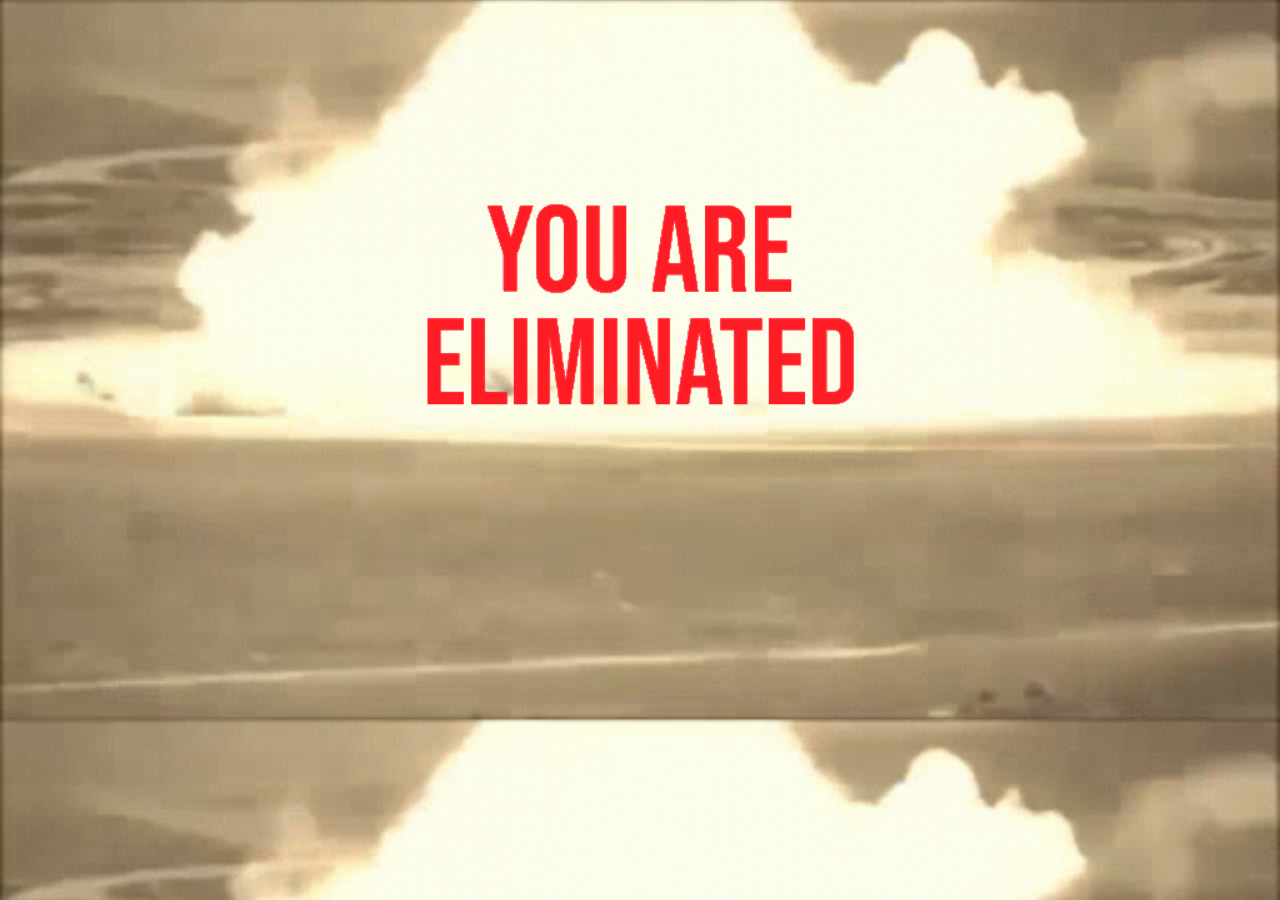
<file: eliminated.html>
<!DOCTYPE html>
<html lang="en">
<head>
    <meta charset="UTF-8">
    <meta name="viewport" content="width=device-width, initial-scale=1.0">
    <title>Sorry!!!</title>
    <style>
        body { 
            background-image: url('kaboom-explosion.gif'); 
            background-size: cover; 
            background-repeat: repeat; 
            overflow: hidden;
        }
    </style>
</head>
<body>
    <center>
        <img src="eliminate.gif" width="600px">
    </center>

    <!-- Add the following audio element -->
    <audio id="explosionAudio" src="explosion.mp3"></audio>
</body>
</html>
</file>
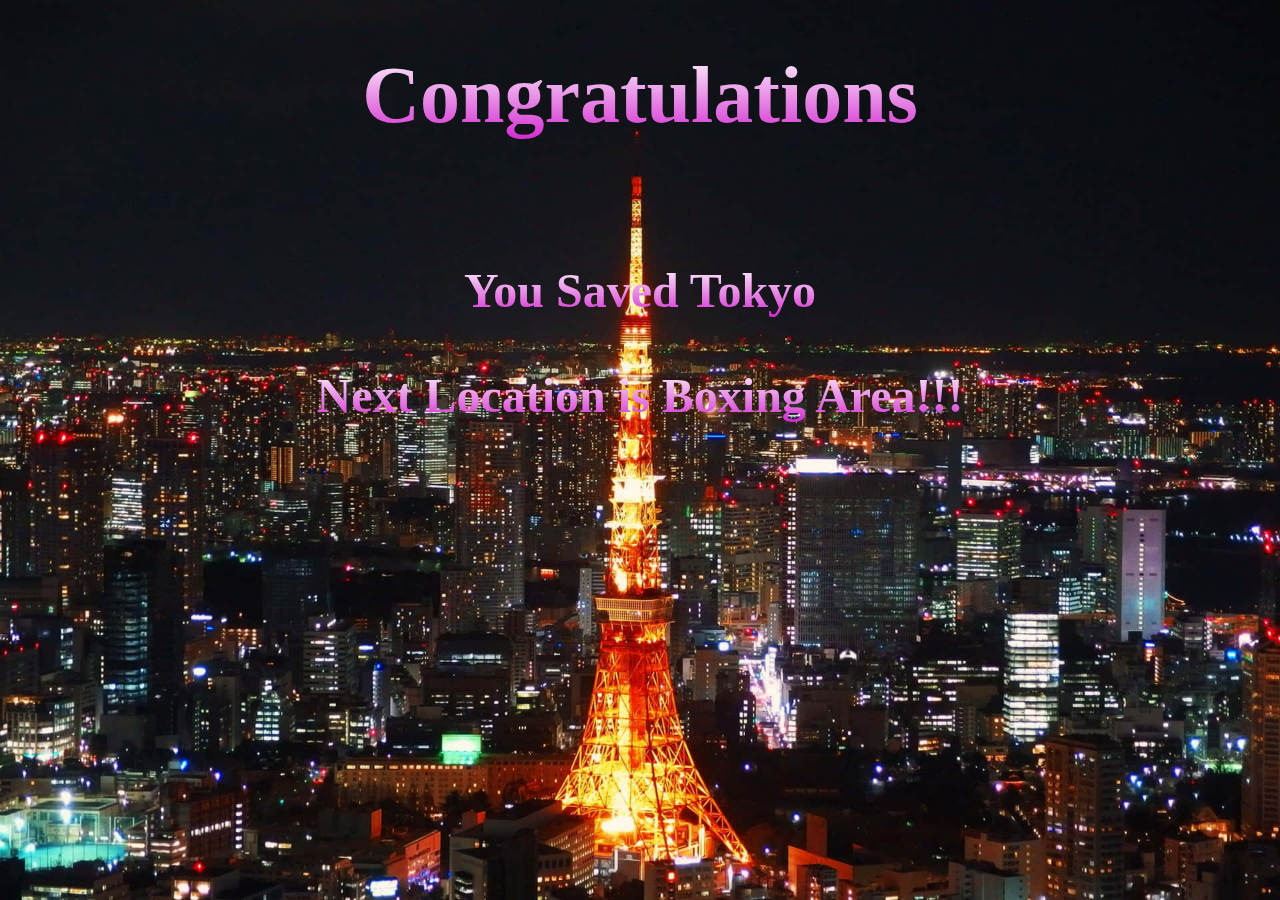
<file: saved.html>
<!DOCTYPE html>
<html lang="en">
<head>
    <meta charset="UTF-8">
    <meta name="viewport" content="width=device-width, initial-scale=1.0">
    <title>You did it!!</title>
    <link rel="stylesheet" href="styles.css">
</head>
<body style="background-image: url('tokyo.jpg');background-attachment: fixed;background-size: cover;">
    <div class="pyro">
        <div class="before"></div>
        <div class="after"></div>
        <center>
            <div>
                <h1 style="font-size: 5em;" class="gradient-text">Congratulations</h1>
                <br>
                <h1 style="font-size: 3em;" class="gradient-text">You Saved Tokyo</h1>
                <h1 style="font-size: 3em;" class="gradient-text">Next Location is Boxing Area!!!</h1>
            </div>
        </center>
      </div>
      
</body>
</html>
</file>
<file: styles.css>
body {
  margin: 0;
  padding: 0;
  background: #000000;
  overflow: hidden;
  color: rgb(255, 0, 0)
}
img{
  margin-top: 30px;
}
h1{
  margin-top: 50px; 
 }
 .gradient-text {
  font-size: 72px;
  background: -webkit-linear-gradient(#ffffff, #d327d0);
  -webkit-background-clip: text;
  -webkit-text-fill-color: transparent;

  }
.pyro > .before, .pyro > .after {
  position: absolute;
  width: 4px;
  height: 4px;
  border-radius: 50%;
  box-shadow:  0 0 #fff, 0 0 #fff, 0 0 #fff, 0 0 #fff, 0 0 #fff, 0 0 #fff, 0 0 #fff, 0 0 #fff, 0 0 #fff, 0 0 #fff, 0 0 #fff, 0 0 #fff, 0 0 #fff, 0 0 #fff, 0 0 #fff, 0 0 #fff, 0 0 #fff, 0 0 #fff, 0 0 #fff, 0 0 #fff, 0 0 #fff, 0 0 #fff, 0 0 #fff, 0 0 #fff, 0 0 #fff, 0 0 #fff, 0 0 #fff, 0 0 #fff, 0 0 #fff, 0 0 #fff, 0 0 #fff, 0 0 #fff, 0 0 #fff, 0 0 #fff, 0 0 #fff, 0 0 #fff, 0 0 #fff, 0 0 #fff, 0 0 #fff, 0 0 #fff, 0 0 #fff, 0 0 #fff, 0 0 #fff, 0 0 #fff, 0 0 #fff, 0 0 #fff, 0 0 #fff, 0 0 #fff, 0 0 #fff, 0 0 #fff, 0 0 #fff, 0 0 #fff, 0 0 #fff, 0 0 #fff, 0 0 #fff, 0 0 #fff, 0 0 #fff, 0 0 #fff, 0 0 #fff, 0 0 #fff, 0 0 #fff;
  -moz-animation: 1s bang ease-out infinite backwards, 1s gravity ease-in infinite backwards, 5s position linear infinite backwards;
  -webkit-animation: 1s bang ease-out infinite backwards, 1s gravity ease-in infinite backwards, 5s position linear infinite backwards;
  -o-animation: 1s bang ease-out infinite backwards, 1s gravity ease-in infinite backwards, 5s position linear infinite backwards;
  -ms-animation: 1s bang ease-out infinite backwards, 1s gravity ease-in infinite backwards, 5s position linear infinite backwards;
  animation: 1s bang ease-out infinite backwards, 1s gravity ease-in infinite backwards, 5s position linear infinite backwards;
}
.pyro > .after {
  -moz-animation-delay: 1.25s, 1.25s, 1.25s;
  -webkit-animation-delay: 1.25s, 1.25s, 1.25s;
  -o-animation-delay: 1.25s, 1.25s, 1.25s;
  -ms-animation-delay: 1.25s, 1.25s, 1.25s;
  animation-delay: 1.25s, 1.25s, 1.25s;
  -moz-animation-duration: 1.25s, 1.25s, 6.25s;
  -webkit-animation-duration: 1.25s, 1.25s, 6.25s;
  -o-animation-duration: 1.25s, 1.25s, 6.25s;
  -ms-animation-duration: 1.25s, 1.25s, 6.25s;
  animation-duration: 1.25s, 1.25s, 6.25s;
}
@-webkit-keyframes bang {
  to {
    box-shadow: 233px -197.3333333333px #00ff9d, 122px 38.6666666667px #00ff73, -59px -73.3333333333px #0400ff, -6px 42.6666666667px #ff0d00, 128px -157.3333333333px #00ff6a, -49px -273.3333333333px #ff005d, 142px -267.3333333333px #ff00ea, 90px -169.3333333333px #06f, -134px -12.3333333333px #ff0059, 9px -249.3333333333px darkorange, 137px -328.3333333333px #ff000d, 195px -74.3333333333px #06f, -98px -139.3333333333px #fb0, 178px -184.3333333333px #2600ff, -183px -172.3333333333px #ff1a00, -197px 44.6666666667px #0af, 152px -183.3333333333px #60f, 233px -154.3333333333px #ff2600, -71px -58.3333333333px #ff0400, -16px 38.6666666667px #37ff00, -93px -47.3333333333px #ff001a, -173px 25.6666666667px #00ff51, -225px -124.3333333333px #00ff1a, 205px -275.3333333333px #ef0, 168px -26.3333333333px #f05, -121px -184.3333333333px #0037ff, 4px -116.3333333333px #00ff04, -171px 59.6666666667px #d0f, 201px -274.3333333333px #f08, -54px -172.3333333333px #ff006a, 40px -261.3333333333px #6fff00, -57px -13.3333333333px #0f2, 129px -19.3333333333px #a200ff, -56px 9.6666666667px #bf0, -126px 55.6666666667px #00ff59, 155px -112.3333333333px #6aff00, 94px -35.3333333333px #ff00d0, -41px -136.3333333333px #f20, 24px -324.3333333333px #0ef, -140px 29.6666666667px #bf0, 48px -65.3333333333px #ff001e, 142px -329.3333333333px #b700ff, 131px -17.3333333333px #20f, -153px -169.3333333333px #8c00ff, -207px -95.3333333333px #ff002f, 196px -28.3333333333px #ff0004, -3px -285.3333333333px #af0, 124px -283.3333333333px #06f, -177px -153.3333333333px #00ffc8, 12px -313.3333333333px #00ffb7, 21px -207.3333333333px #00ff1e, 214px 12.6666666667px #0015ff, -1px -242.3333333333px #8400ff, 6px 10.6666666667px #f70, -34px 11.6666666667px #0040ff, -6px -16.3333333333px #00ffd5, -112px 60.6666666667px #84ff00, 67px 14.6666666667px #009dff, 69px -314.3333333333px #005eff, -101px -143.3333333333px #00ff4d, -204px -273.3333333333px #04f;
  }
}
@-moz-keyframes bang {
  to {
    box-shadow: 233px -197.3333333333px #00ff9d, 122px 38.6666666667px #00ff73, -59px -73.3333333333px #0400ff, -6px 42.6666666667px #ff0d00, 128px -157.3333333333px #00ff6a, -49px -273.3333333333px #ff005d, 142px -267.3333333333px #ff00ea, 90px -169.3333333333px #06f, -134px -12.3333333333px #ff0059, 9px -249.3333333333px darkorange, 137px -328.3333333333px #ff000d, 195px -74.3333333333px #06f, -98px -139.3333333333px #fb0, 178px -184.3333333333px #2600ff, -183px -172.3333333333px #ff1a00, -197px 44.6666666667px #0af, 152px -183.3333333333px #60f, 233px -154.3333333333px #ff2600, -71px -58.3333333333px #ff0400, -16px 38.6666666667px #37ff00, -93px -47.3333333333px #ff001a, -173px 25.6666666667px #00ff51, -225px -124.3333333333px #00ff1a, 205px -275.3333333333px #ef0, 168px -26.3333333333px #f05, -121px -184.3333333333px #0037ff, 4px -116.3333333333px #00ff04, -171px 59.6666666667px #d0f, 201px -274.3333333333px #f08, -54px -172.3333333333px #ff006a, 40px -261.3333333333px #6fff00, -57px -13.3333333333px #0f2, 129px -19.3333333333px #a200ff, -56px 9.6666666667px #bf0, -126px 55.6666666667px #00ff59, 155px -112.3333333333px #6aff00, 94px -35.3333333333px #ff00d0, -41px -136.3333333333px #f20, 24px -324.3333333333px #0ef, -140px 29.6666666667px #bf0, 48px -65.3333333333px #ff001e, 142px -329.3333333333px #b700ff, 131px -17.3333333333px #20f, -153px -169.3333333333px #8c00ff, -207px -95.3333333333px #ff002f, 196px -28.3333333333px #ff0004, -3px -285.3333333333px #af0, 124px -283.3333333333px #06f, -177px -153.3333333333px #00ffc8, 12px -313.3333333333px #00ffb7, 21px -207.3333333333px #00ff1e, 214px 12.6666666667px #0015ff, -1px -242.3333333333px #8400ff, 6px 10.6666666667px #f70, -34px 11.6666666667px #0040ff, -6px -16.3333333333px #00ffd5, -112px 60.6666666667px #84ff00, 67px 14.6666666667px #009dff, 69px -314.3333333333px #005eff, -101px -143.3333333333px #00ff4d, -204px -273.3333333333px #04f;
  }
}
@-o-keyframes bang {
  to {
    box-shadow:  233px -197.3333333333px #00ff9d, 122px 38.6666666667px #00ff73, -59px -73.3333333333px #0400ff, -6px 42.6666666667px #ff0d00, 128px -157.3333333333px #00ff6a, -49px -273.3333333333px #ff005d, 142px -267.3333333333px #ff00ea, 90px -169.3333333333px #06f, -134px -12.3333333333px #ff0059, 9px -249.3333333333px darkorange, 137px -328.3333333333px #ff000d, 195px -74.3333333333px #06f, -98px -139.3333333333px #fb0, 178px -184.3333333333px #2600ff, -183px -172.3333333333px #ff1a00, -197px 44.6666666667px #0af, 152px -183.3333333333px #60f, 233px -154.3333333333px #ff2600, -71px -58.3333333333px #ff0400, -16px 38.6666666667px #37ff00, -93px -47.3333333333px #ff001a, -173px 25.6666666667px #00ff51, -225px -124.3333333333px #00ff1a, 205px -275.3333333333px #ef0, 168px -26.3333333333px #f05, -121px -184.3333333333px #0037ff, 4px -116.3333333333px #00ff04, -171px 59.6666666667px #d0f, 201px -274.3333333333px #f08, -54px -172.3333333333px #ff006a, 40px -261.3333333333px #6fff00, -57px -13.3333333333px #0f2, 129px -19.3333333333px #a200ff, -56px 9.6666666667px #bf0, -126px 55.6666666667px #00ff59, 155px -112.3333333333px #6aff00, 94px -35.3333333333px #ff00d0, -41px -136.3333333333px #f20, 24px -324.3333333333px #0ef, -140px 29.6666666667px #bf0, 48px -65.3333333333px #ff001e, 142px -329.3333333333px #b700ff, 131px -17.3333333333px #20f, -153px -169.3333333333px #8c00ff, -207px -95.3333333333px #ff002f, 196px -28.3333333333px #ff0004, -3px -285.3333333333px #af0, 124px -283.3333333333px #06f, -177px -153.3333333333px #00ffc8, 12px -313.3333333333px #00ffb7, 21px -207.3333333333px #00ff1e, 214px 12.6666666667px #0015ff, -1px -242.3333333333px #8400ff, 6px 10.6666666667px #f70, -34px 11.6666666667px #0040ff, -6px -16.3333333333px #00ffd5, -112px 60.6666666667px #84ff00, 67px 14.6666666667px #009dff, 69px -314.3333333333px #005eff, -101px -143.3333333333px #00ff4d, -204px -273.3333333333px #04f;
  }
}
@-ms-keyframes bang {
  to {
    box-shadow:  233px -197.3333333333px #00ff9d, 122px 38.6666666667px #00ff73, -59px -73.3333333333px #0400ff, -6px 42.6666666667px #ff0d00, 128px -157.3333333333px #00ff6a, -49px -273.3333333333px #ff005d, 142px -267.3333333333px #ff00ea, 90px -169.3333333333px #06f, -134px -12.3333333333px #ff0059, 9px -249.3333333333px darkorange, 137px -328.3333333333px #ff000d, 195px -74.3333333333px #06f, -98px -139.3333333333px #fb0, 178px -184.3333333333px #2600ff, -183px -172.3333333333px #ff1a00, -197px 44.6666666667px #0af, 152px -183.3333333333px #60f, 233px -154.3333333333px #ff2600, -71px -58.3333333333px #ff0400, -16px 38.6666666667px #37ff00, -93px -47.3333333333px #ff001a, -173px 25.6666666667px #00ff51, -225px -124.3333333333px #00ff1a, 205px -275.3333333333px #ef0, 168px -26.3333333333px #f05, -121px -184.3333333333px #0037ff, 4px -116.3333333333px #00ff04, -171px 59.6666666667px #d0f, 201px -274.3333333333px #f08, -54px -172.3333333333px #ff006a, 40px -261.3333333333px #6fff00, -57px -13.3333333333px #0f2, 129px -19.3333333333px #a200ff, -56px 9.6666666667px #bf0, -126px 55.6666666667px #00ff59, 155px -112.3333333333px #6aff00, 94px -35.3333333333px #ff00d0, -41px -136.3333333333px #f20, 24px -324.3333333333px #0ef, -140px 29.6666666667px #bf0, 48px -65.3333333333px #ff001e, 142px -329.3333333333px #b700ff, 131px -17.3333333333px #20f, -153px -169.3333333333px #8c00ff, -207px -95.3333333333px #ff002f, 196px -28.3333333333px #ff0004, -3px -285.3333333333px #af0, 124px -283.3333333333px #06f, -177px -153.3333333333px #00ffc8, 12px -313.3333333333px #00ffb7, 21px -207.3333333333px #00ff1e, 214px 12.6666666667px #0015ff, -1px -242.3333333333px #8400ff, 6px 10.6666666667px #f70, -34px 11.6666666667px #0040ff, -6px -16.3333333333px #00ffd5, -112px 60.6666666667px #84ff00, 67px 14.6666666667px #009dff, 69px -314.3333333333px #005eff, -101px -143.3333333333px #00ff4d, -204px -273.3333333333px #04f;
  }
}
@keyframes bang {
  to {
    box-shadow:  233px -197.3333333333px #00ff9d, 122px 38.6666666667px #00ff73, -59px -73.3333333333px #0400ff, -6px 42.6666666667px #ff0d00, 128px -157.3333333333px #00ff6a, -49px -273.3333333333px #ff005d, 142px -267.3333333333px #ff00ea, 90px -169.3333333333px #06f, -134px -12.3333333333px #ff0059, 9px -249.3333333333px darkorange, 137px -328.3333333333px #ff000d, 195px -74.3333333333px #06f, -98px -139.3333333333px #fb0, 178px -184.3333333333px #2600ff, -183px -172.3333333333px #ff1a00, -197px 44.6666666667px #0af, 152px -183.3333333333px #60f, 233px -154.3333333333px #ff2600, -71px -58.3333333333px #ff0400, -16px 38.6666666667px #37ff00, -93px -47.3333333333px #ff001a, -173px 25.6666666667px #00ff51, -225px -124.3333333333px #00ff1a, 205px -275.3333333333px #ef0, 168px -26.3333333333px #f05, -121px -184.3333333333px #0037ff, 4px -116.3333333333px #00ff04, -171px 59.6666666667px #d0f, 201px -274.3333333333px #f08, -54px -172.3333333333px #ff006a, 40px -261.3333333333px #6fff00, -57px -13.3333333333px #0f2, 129px -19.3333333333px #a200ff, -56px 9.6666666667px #bf0, -126px 55.6666666667px #00ff59, 155px -112.3333333333px #6aff00, 94px -35.3333333333px #ff00d0, -41px -136.3333333333px #f20, 24px -324.3333333333px #0ef, -140px 29.6666666667px #bf0, 48px -65.3333333333px #ff001e, 142px -329.3333333333px #b700ff, 131px -17.3333333333px #20f, -153px -169.3333333333px #8c00ff, -207px -95.3333333333px #ff002f, 196px -28.3333333333px #ff0004, -3px -285.3333333333px #af0, 124px -283.3333333333px #06f, -177px -153.3333333333px #00ffc8, 12px -313.3333333333px #00ffb7, 21px -207.3333333333px #00ff1e, 214px 12.6666666667px #0015ff, -1px -242.3333333333px #8400ff, 6px 10.6666666667px #f70, -34px 11.6666666667px #0040ff, -6px -16.3333333333px #00ffd5, -112px 60.6666666667px #84ff00, 67px 14.6666666667px #009dff, 69px -314.3333333333px #005eff, -101px -143.3333333333px #00ff4d, -204px -273.3333333333px #04f;
  }
}
@-webkit-keyframes gravity {
  to {
    transform: translateY(200px);
    -moz-transform: translateY(200px);
    -webkit-transform: translateY(200px);
    -o-transform: translateY(200px);
    -ms-transform: translateY(200px);
    opacity: 0;
  }
}
@-moz-keyframes gravity {
  to {
    transform: translateY(200px);
    -moz-transform: translateY(200px);
    -webkit-transform: translateY(200px);
    -o-transform: translateY(200px);
    -ms-transform: translateY(200px);
    opacity: 0;
  }
}
@-o-keyframes gravity {
  to {
    transform: translateY(200px);
    -moz-transform: translateY(200px);
    -webkit-transform: translateY(200px);
    -o-transform: translateY(200px);
    -ms-transform: translateY(200px);
    opacity: 0;
  }
}
@-ms-keyframes gravity {
  to {
    transform: translateY(200px);
    -moz-transform: translateY(200px);
    -webkit-transform: translateY(200px);
    -o-transform: translateY(200px);
    -ms-transform: translateY(200px);
    opacity: 0;
  }
}
@keyframes gravity {
  to {
    transform: translateY(200px);
    -moz-transform: translateY(200px);
    -webkit-transform: translateY(200px);
    -o-transform: translateY(200px);
    -ms-transform: translateY(200px);
    opacity: 0;
  }
}
@-webkit-keyframes position {
  0%, 19.9% {
    margin-top: 10%;
    margin-left: 40%;
  }
  20%, 39.9% {
    margin-top: 40%;
    margin-left: 30%;
  }
  40%, 59.9% {
    margin-top: 20%;
    margin-left: 70%;
  }
  60%, 79.9% {
    margin-top: 30%;
    margin-left: 20%;
  }
  80%, 99.9% {
    margin-top: 30%;
    margin-left: 80%;
  }
}
@-moz-keyframes position {
  0%, 19.9% {
    margin-top: 10%;
    margin-left: 40%;
  }
  20%, 39.9% {
    margin-top: 40%;
    margin-left: 30%;
  }
  40%, 59.9% {
    margin-top: 20%;
    margin-left: 70%;
  }
  60%, 79.9% {
    margin-top: 30%;
    margin-left: 20%;
  }
  80%, 99.9% {
    margin-top: 30%;
    margin-left: 80%;
  }
}
@-o-keyframes position {
  0%, 19.9% {
    margin-top: 10%;
    margin-left: 40%;
  }
  20%, 39.9% {
    margin-top: 40%;
    margin-left: 30%;
  }
  40%, 59.9% {
    margin-top: 20%;
    margin-left: 70%;
  }
  60%, 79.9% {
    margin-top: 30%;
    margin-left: 20%;
  }
  80%, 99.9% {
    margin-top: 30%;
    margin-left: 80%;
  }
}
@-ms-keyframes position {
  0%, 19.9% {
    margin-top: 10%;
    margin-left: 40%;
  }
  20%, 39.9% {
    margin-top: 40%;
    margin-left: 30%;
  }
  40%, 59.9% {
    margin-top: 20%;
    margin-left: 70%;
  }
  60%, 79.9% {
    margin-top: 30%;
    margin-left: 20%;
  }
  80%, 99.9% {
    margin-top: 30%;
    margin-left: 80%;
  }
}
@keyframes position {
  0%, 19.9% {
    margin-top: 10%;
    margin-left: 40%;
  }
  20%, 39.9% {
    margin-top: 40%;
    margin-left: 30%;
  }
  40%, 59.9% {
    margin-top: 20%;
    margin-left: 70%;
  }
  60%, 79.9% {
    margin-top: 30%;
    margin-left: 20%;
  }
  80%, 99.9% {
    margin-top: 30%;
    margin-left: 80%;
  }
}
</file>
